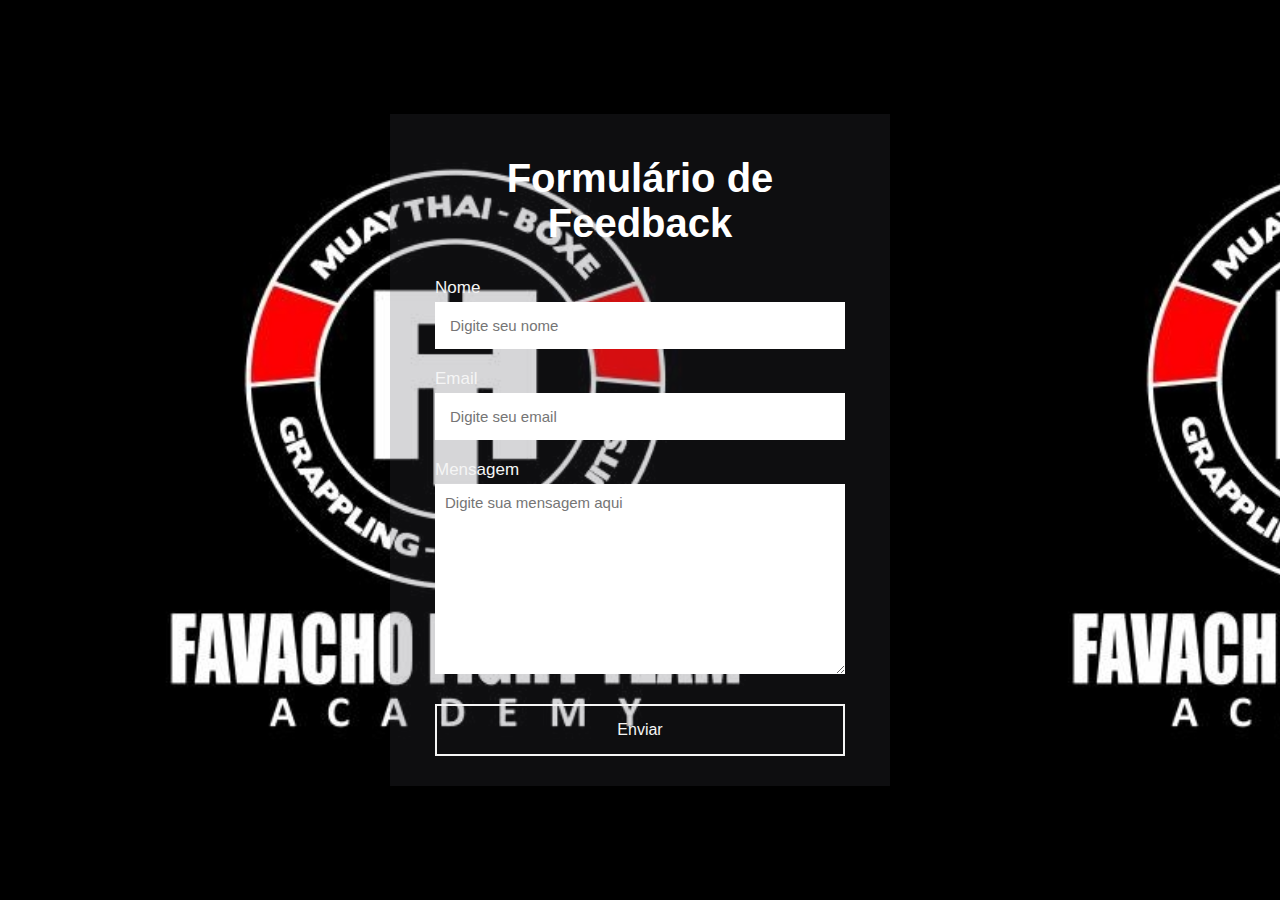
<file: index.html>
<!DOCTYPE html>
<html lang="en">
<head>
    <meta charset="UTF-8">
    <meta name="viewport" content="width=device-width, initial-scale=1.0">
    <link rel="stylesheet" href="style.css">
    <title>Formulario</title>
</head>
<body>
    <section>
        <h2 class="inicio_formulario">Formulário de 
            Feedback</h2>
        <form action="https://api.staticforms.xyz/submit" method="post">
            <label>Nome</label>
            <input type="text" name="name" placeholder="Digite seu nome" autocomplete="off" required>
            <label>Email</label>
            <input type="text" name="email" placeholder="Digite seu email" autocomplete="off" required>
            <label>Mensagem</label>
            <textarea name="message" cols="30" rows="10" placeholder="Digite sua mensagem aqui" required></textarea>
            <button type="submit">Enviar</button>
            
            <input type="hidden" name="accessKey" value="599f4933-82a5-49ff-ab9c-4c5b2de78ab9">
            <input type="hidden" name="redirectTo" value="http://127.0.0.1:5500/obrigado.html">
        </form>
        </section>
        
    
</body>
</html>
</file>
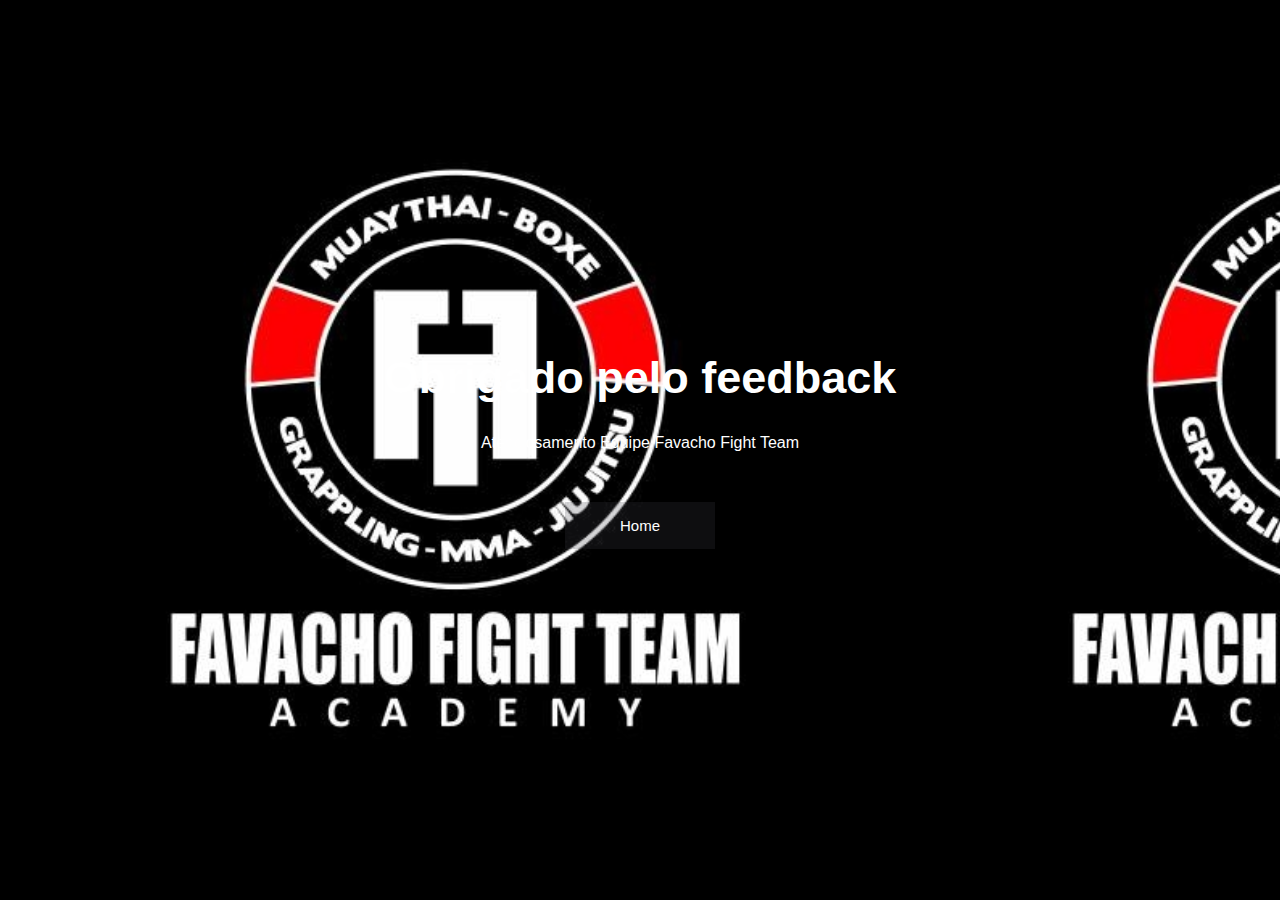
<file: obrigado.html>
<!DOCTYPE html>
<html lang="en">
<head>
    <meta charset="UTF-8">
    <meta name="viewport" content="width=device-width, initial-scale=1.0">
    <title>Obrigado</title>
    <link rel="stylesheet" href="style.css">
</head>
<body class="main">
    <h1 class="text">Obrigado pelo feedback</h1>
    <p class="paragrafo">Atenciosamento Equipe Favacho Fight Team</p>
     <a href="index.html" class="btn">Home</a>
</body>
</html>
</file>
<file: style.css>
* {
    margin: 0;
    padding: 0;
    box-sizing: border-box;
    font-family: sans-serif;
}

body {
    display: flex;
    align-items: center;
    justify-content: center;
    min-height: 100vh;
    background: black;
    position: relative;
    background-image: url(Sem\ título.png);
    background-size: contain;

}
img {
    
    display: flex;
   flex-direction: row;
    
}
h2 {
    text-align: center;
}
section {
    display: flex;
    align-items: center;
    justify-content: center;
    flex-direction: column;
    padding: 10px 45px;
    background: #42424a36;
    width: 500px;
}

.inicio_formulario {
  color: white;
  font-size: 2.5rem;
  margin: 2rem;
}
section form {
    display: flex;
    flex-direction: column;
    width: 100%;
}
form label {
    color: #f5f5f5;
    font-size: 17px;
    margin-bottom: 4px;
}
form input{
    padding: 15px;
    outline: none;
    border: 0;
    margin-bottom: 20px;
    font-size: 15px;
    transition: all 0.5s;
}
form input:focus{
    border-radius: 16px;
}
form textarea{
    padding: 10px;
    outline: none;
    border: 0;
    font-size: 15px;
    margin-bottom: 30px;
    transition: all 0.5s;
}
form textarea:focus{
    border-radius: 16px;
}
form button{
    padding: 15px;
    cursor: pointer;
    font-size: 16px;
    background: transparent;
    border: 2px solid #f5f5f5;
    color: #f5f5f5;
    transition: all 0.5s;
    margin-bottom: 20px;
}
form button:hover{
    background: #f5f5f5;
    color: black;
    border-radius: 16px;
}

/* STYLE CSS DO OBRIGADO */

.main {
    display: flex;
    align-items: center;
    justify-content: center;
    min-height: 100vh;
    background: #42424a36;
    flex-direction: column;
    background-image: url(Sem\ título.png);
    background-size: contain;
}
.text {
    font-size: 45px;
    color: white;
    margin-bottom: 30px;
    
}
.paragrafo {
    color: white;
    margin-bottom: 50px;
   
}
.btn {
    padding: 15px 55px;
    background: #42424a36;
    text-decoration: none;
    font-size: 15px;
    transition: all 0.5s;
    color: white;
}
.btn:hover{
    border-radius: 16px;
}
</file>
